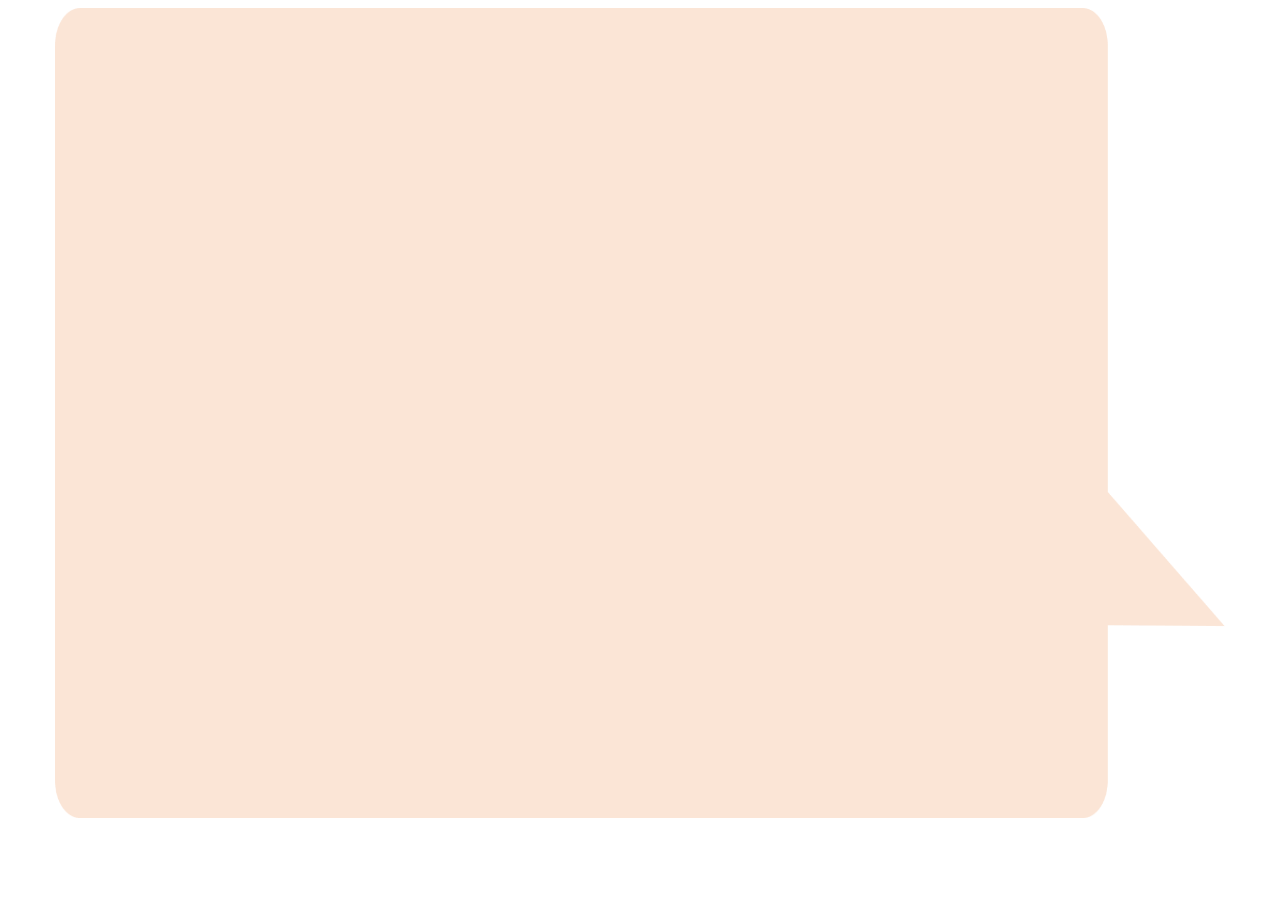
<file: index.html>
<!DOCTYPE html>
  <head>
    <meta charset="UTF-8">
    <title>QiMessaging (メモリを監視)</title>
    <script src="libs/qimessaging/1.0/qimessaging.js"></script>
    <script>
      const unaduki = ["っんんっっんん","っっんん","っっんんっんん","へーーーー！！","ほーーーー！！","なるほどー","そうなんですね！！","なるほどーーそうなんですねぇ","っぁーーー","はいー","知らなかったです！！","じゃあ","っぁーーーーッ","あのぉー","っはぁーーーー","なるほどーー","もう少し質問しても良いですかー？","そーだったんーですねぇ---","っんー","ありがとうございます！！","ありがとうございます！","なるほどーーそうなんですね","酢ごくいいですねッ！！","んーーんーーーー","素敵ですねッ！!","そーだったんですね","なるほどーそうなんですねぇ","そうなんですね","そうですねぇぇ","知らなかったですーッ！！"]
      function toTabletHandler(value) {
        var value = value.replace(/どういうふー/g,'どういうふう');
        var value = value.replace(/やろーと/g,'やろうと');
        var value = value.replace(/っ？/g,'');
        var value = value.replace(/ろっで/g,'ろで');
        var value = value.replace(/、/g,'');
        var value = value.replace(/　/g,'');
        var value = value.replace(/ッ！/g,'！');
        var value = value.replace(/ッ？/g,'');
        var value = value.replace(/田紅/g,'食べに');
        var value = value.replace(/ーっ！！/g,'');
        var value = value.replace(/っー！！/g,'');
        var value = value.replace(/ーっ！/g,'');
        var value = value.replace(/っ！/g,'');
        var value = value.replace(/ぁ！！/g,'');
        var value = value.replace(/お話ですね/g,'お話しですね');
        var value = value.replace(/貴重なお話/g,'貴重なお話し');
        var value = value.replace(/\\pau=400\\/g,'');
        var value = value.replace(/ー！！/g,'');
        var value = value.replace(/そーだったんですね/g,'');
        var value = value.replace(/ナオ/g,'Nao');
        var value = value.replace(/胃ってみたいなーッ/g,'行ってみたいな！');
        var value = value.replace(/とこ炉が/g,'ところが');
        var value = value.replace(/とこ炉/g,'ところ');
        var value = value.replace(/信久/g,'暢久');
        var value = value.replace(/臨む/g,'望');
        var value = value.replace(/フジ海苔/g,'藤典');
        var value = value.replace(/浩子/g,'裕子');
        var value = value.replace(/守弘/g,'守裕');
        var value = value.replace(/芙美子/g,'富美子');
        var value = value.replace(/リラ/g,'りら');
        var value = value.replace(/健志/g,'毅');
        var value = value.replace(/三/g,'さん');
        var value = value.replace(/六平/g,'緑平');
        var value = value.replace(/酢ごく/g,'すごく');
        if (unaduki.indexOf(value) !==-1){
          document.getElementById("memory").innerHTML = "";
        }else{
          document.getElementById("memory").innerHTML = value;
          console.log(value)
        }
        
      }

      function startSubscribe() {
        var session = new QiSession("192.168.100.25");
        console.log(session)
        session.service("ALMemory").done(function (ALMemory) {
          ALMemory.subscriber("ALTextToSpeech/CurrentSentence").done(function(subscriber) {
            subscriber.signal.connect(toTabletHandler);
          });
        });
      }
    </script>
    <link href="html/main.css" rel="stylesheet">
  </head>
  <body onLoad="startSubscribe();">
    <div style="font-size: 7em;text-align: left;">
      <!-- <div style="margin:75px;"> -->
      <div class="wrapper">
        <img src="./images/fukidashi_orange.png" alt=""  width="110%" height="100%">
        <div class ="space">
          <p id="memory"></p>
        </div>
      </div>
    </div>
  </body>
</html>
</file>
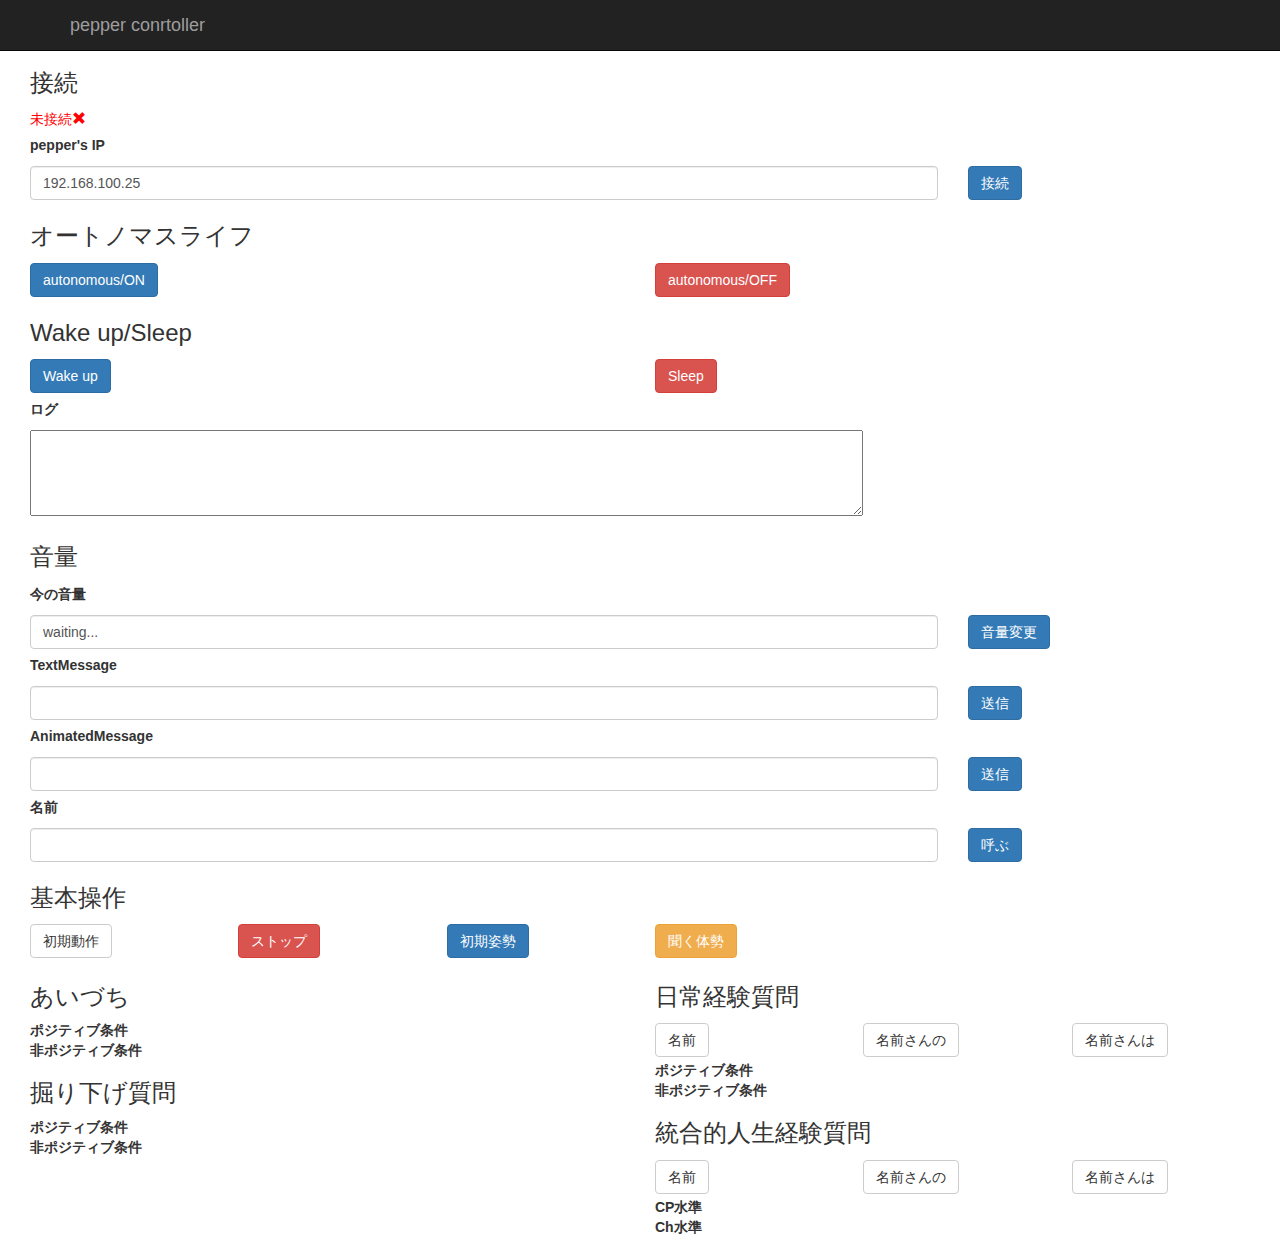
<file: pepper_master_diagonal.html>
<!DOCTYPE html>
<html lang="ja">

<head>
<title>pepper controller</title>
<meta charset="utf-8">
<meta http-equiv="X-UA-Compatible" content="IE=edge">
<meta name="viewport" content="width=device-width, initial-scale=1">

<!-- jQuery (necessary for Bootstrap's JavaScript plugins) -->
<!-- jQuery (necessary for Bootstrap's JavaScript plugins) -->
<script src="https://ajax.googleapis.com/ajax/libs/jquery/1.11.2/jquery.min.js"></script>

<script type="text/javascript" src="libs/qimessaging/1.0/qimessaging.js"></script>
<script type="text/javascript" src="libs/qimessaging/1.0/jquery.min.js"></script>

<script type="text/javascript" src="js/qrcode/jquery.qrcode.js"></script>
<script type="text/javascript" src="js/qrcode/qrcode.js"></script>

<script type="text/javascript" src="js/control_diagonal.js"></script>

<link href="css/bootstrap.min.css" rel="stylesheet">
<link href="css/starter-template.css" rel="stylesheet">
<link href="css/main.css" rel="stylesheet">

</head>

<body onload="connect();">



<nav class="navbar navbar-inverse navbar-fixed-top">
  <div class="container">
    <div class="navbar-header">
    <!--
      <button type="button" class="navbar-toggle collapsed" data-toggle="collapse" data-target="#navbar" aria-expanded="false" aria-controls="navbar">
        <span class="sr-only">Toggle navigation</span>
        <span class="icon-bar"></span>
        <span class="icon-bar"></span>
        <span class="icon-bar"></span>
      </button>
 	 -->
      <a class="navbar-brand" href="#">pepper conrtoller</a>
    </div>
    <div id="navbar" class="collapse navbar-collapse">
    	<!--
      <ul class="nav navbar-nav">
        <li class="active"><a href="#">Home</a></li>
        <li><a href="#about">About</a></li>
        <li><a href="#contact">Contact</a></li>
      </ul>
  -->
    </div><!--/.nav-collapse -->
  </div>
</nav>


<!--
<div class="container">
  <div class="starter-template">
    <h1>pepperをブラウザから動かせます</h1>
    <p class="lead">pepperと同じLANにいるときのみ動きます</p>
  </div>
</div>
-->


<div class="container-fluid">
<section class = "container-fluid">
	<h3>接続</h3>
	<div class = "row connectedState">
		<div class="connected col-xs-9" style="color:red"><span class="connectedText">未接続</span><span class="glyphicon glyphicon-remove" aria-hidden="true"></span></div>
	</div>
	<div class = "row">
		<div class="col-xs-12"><label>pepper's IP</label></div>
		<div class="col-xs-9"><input type="text" class="form-control" id="pepperIP" value="192.168.100.25" /></div>
		<div class="col-xs-2"><button onclick="connect()" class="btn btn-primary">接続</button></div>
	</div>
	<h3>オートノマスライフ</h3>
	<div class = "row">
		<div class="col-xs-6" ><button onclick="autonomousSwitch(true)" class="btn btn-primary">autonomous/ON</button></div>
		<div class="col-xs-6" ><button onclick="autonomousSwitch(false)" class="btn btn-danger">autonomous/OFF</button></div>
	</div>
	<h3>Wake up/Sleep</h3>
	<div class = "row">
		<div class="col-xs-6" ><button onclick="sleepSwitch(true)" class="btn btn-primary">Wake up</button></div>
		<div class="col-xs-6" ><button onclick="sleepSwitch(false)" class="btn btn-danger">Sleep</button></div>
	</div>
	<div class = "row">
		<div class="col-xs-12"><label>ログ</label></div>
		<div class="col-xs-9"><textarea id="dialog" rows="4" cols="100"></textarea></div>
	</div>
	<h3>音量</h3>
	<div class = "row">
		<div class="col-xs-12"><label>今の音量</label></div>
		<div class="col-xs-9"><input type="text" class="form-control" id="pepperVolume" value="waiting..." /></div>
		<div class="col-xs-2"><button onclick="changeAudioVolume()" class="btn btn-primary">音量変更</button></div>
	</div>		
	<div class = "row">
		<div class="col-xs-12"><label>TextMessage</label></div>
		<div class="col-xs-9" ><input type="text" class="form-control" id="sayText" /></div>
		<div class="col-xs-2" ><button onclick="say()" class="btn btn-primary">送信</button></div>
	</div>

	<div class = "row">
		<div class="col-xs-12"><label>AnimatedMessage</label></div>
		<div class="col-xs-9" ><input type="text" class="form-control" id="animatedSayText" /></div>
		<div class="col-xs-2" ><button onclick="animatedSay()" class="btn btn-primary">送信</button></div>

	</div>
	<div class = "row">
		<div class="col-xs-12"><label>名前</label></div>
		<div class="col-xs-9" ><input type="text" class="form-control" id = "name_input"/></div>
		<div class="col-xs-2" ><button onclick="say_name(0)" class="btn btn-primary">呼ぶ
		</button></div>
	</div>
	<h3>基本操作</h3>
	<div class = "row">
		<div class="col-xs-2"><button onclick="start_set()" class="btn btn-default">初期動作</button></div>
		<div class="col-xs-2"><button onclick="eye_track(0)" class="btn btn-danger">ストップ</button></div>
		<div class="col-xs-2"><button onclick="posture(0)" class="btn btn-primary">初期姿勢</button></div>
		<div class="col-xs-2"><button onclick="posture(1)" class="btn btn-warning">聞く体勢</button></div>
	</div>
	<div class = "row">
		<div class = "col-xs-6">
				<h3>あいづち</h3>
				<details>
					<summary><b>ポジティブ条件</b></summary>
					<div class = "row">
						<div class="col-xs-12"><button onclick="aiduchi(0)" class="btn btn-warning">うん</button></div>
						<div class="col-xs-12"><p>返答リスト</p></div>
						<div class="col-xs-3"><button onclick="aiduchi(1)" class="btn btn-warning">なるほど</button></div>
						<div class="col-xs-3"><button onclick="aiduchi(2)" class="btn btn-warning">そうなんですね</button></div>
						<div class="col-xs-3"><button onclick="aiduchi(3)" class="btn btn-warning">なるほど、そうなんですね</button></div>
						<div class="col-xs-3"><button onclick="aiduchi(5)" class="btn btn-warning">ありがとうございます</button></div>
						<div class="col-xs-3"><button onclick="aiduchi(7)" class="btn btn-warning">知らなかったです</button></div>
						<div class="col-xs-3"><button onclick="aiduchi(8)" class="btn btn-warning">素敵ですね</button></div>
						<div class="col-xs-3"><button onclick="aiduchi(9)" class="btn btn-warning">すごくいいですね</button></div>
						<div class="col-xs-3"><button onclick="aiduchi(10)" class="btn btn-warning">なるほど②</button></div>
						<div class="col-xs-3"><button onclick="aiduchi(11)" class="btn btn-warning">なるほどー、もう少し質問しても</button></div>
						<div class="col-xs-3"><button onclick="aiduchi(12)" class="btn btn-warning">そうだったんですね</button></div>
						<div class="col-xs-3"><button onclick="aiduchi(13)" class="btn btn-warning">もう少し質問しても</button></div>
						<div class="col-xs-3"><input type="button" onclick="question(this.value)" class="btn btn-warning" value="とても素敵なお話ですね！！！"></div>
						<div class="col-xs-3"><input type="button" onclick="question(this.value)" class="btn btn-warning" value="貴重なお話、ありがとうございます！"></div>
						<div class="col-xs-3"><input type="button" onclick="question(this.value)" class="btn btn-warning" value="とても、勉強になります！"></div>
						<div class="col-xs-3"><input type="button" onclick="question(this.value)" class="btn btn-warning" value="もう少し、詳しく聞きたいです！"></div>
						<div class="col-xs-12"><p>感情的な返答</p></div>
						<div class="col-xs-4"><input type="button" onclick="question(this.value)" class="btn btn-warning" value="それは腹が立ちましたね"></div>
						<div class="col-xs-4"><input type="button" onclick="question(this.value)" class="btn btn-warning" value="それは嫌な気分になりましたね"></div>
						<div class="col-xs-4"><input type="button" onclick="question(this.value)" class="btn btn-warning" value="それは怖かったですね"></div>
						<div class="col-xs-4"><input type="button" onclick="question(this.value)" class="btn btn-warning" value="それは、嬉しかったですね！！"></div>
						<div class="col-xs-4"><input type="button" onclick="question(this.value)" class="btn btn-warning" value="それは、悲しかったですね"></div>
						<div class="col-xs-4"><input type="button" onclick="question(this.value)" class="btn btn-warning" value="それは、驚きましたね"></div>
						<div class="col-xs-12"><p>困った時の返答</p></div>
						<div class="col-xs-4"><input type="button" onclick="question(this.value)" class="btn btn-warning" value="すみません、ぼくにとってはかなり難しい質問です"></div>
						<div class="col-xs-6"><input type="button" onclick="question(this.value)" class="btn btn-warning" value="ぼくは、あなたのことをもっと、知りたいと思っています！"></div>
						<div class="col-xs-12"><p>賛辞の言葉</p></div>
						<div class="col-xs-6"><input type="button" onclick="question(this.value)" class="btn btn-warning" value="この経験で発揮された個性や強み、もしくは独自のこだわりはありましたか？"></div>
						<div class="col-xs-6"><input type="button" onclick="name_saying(1)" class="btn btn-warning" value="そんな素敵な〇〇さんだからこそ、そんな体験ができたんですね！"></div>
						<div class="col-xs-6"><input type="button" onclick="name_saying(2)" class="btn btn-warning" value="謙虚なところが、〇〇の良いところですね！"></div>
						<div class="col-xs-6"><input type="button" onclick="name_saying(3)" class="btn btn-warning" value="人に感謝を忘れないところが、〇〇の良いところですね！"></div>
						<div class="col-xs-6"><input type="button" onclick="question(this.value)" class="btn btn-warning" value="その経験は、とても難しいものでしたね"></div>
						<div class="col-xs-6"><input type="button" onclick="name_saying(4)" class="btn btn-warning" value="それでも頑張った〇〇さんは素晴らしいと思います"></div>
					</div>
				</details>
				<details>
					<summary><b>非ポジティブ条件</b></summary>
					<div class = "row">
						<div class="col-xs-12"><button onclick="aiduchi_np(0)" class="btn btn-primary">うん</button></div>
						<div class="col-xs-12"><p>返答リスト</p></div>
						<div class="col-xs-3"><button onclick="aiduchi_np(1)" class="btn btn-primary">なるほど</button></div>
						<div class="col-xs-3"><button onclick="aiduchi_np(2)" class="btn btn-primary">そうなんですね</button></div>
						<div class="col-xs-3"><button onclick="aiduchi_np(3)" class="btn btn-primary">なるほど、そうなんですね</button></div>
						<div class="col-xs-3"><button onclick="aiduchi_np(4)" class="btn btn-primary">あー、なるほど</button></div>
						<div class="col-xs-3"><button onclick="aiduchi_np(5)" class="btn btn-primary">ありがとうございます</button></div>
						<div class="col-xs-3"><button onclick="aiduchi_np(6)" class="btn btn-primary">あー、はい</button></div>
						<div class="col-xs-3"><button onclick="aiduchi_np(7)" class="btn btn-primary">そうですね</button></div>
						<div class="col-xs-3"><button onclick="aiduchi_np(8)" class="btn btn-primary">じゃあ、</button></div>
						<div class="col-xs-12"><p>困った時の返答</p></div>
						<div class="col-xs-6"><input type="button" onclick="question_np(this.value)" class="btn btn-primary" value="すみません、ぼくにとってはかなり難しい質問です"></div>
						<div class="col-xs-6"><input type="button" onclick="question_np(this.value)" class="btn btn-primary" value="ぼくは、あなたのことをもっと、知りたいと思っています！"></div>
					</div>
				</details>
				<h3>掘り下げ質問</h3>
				<details >
					<summary><b>ポジティブ条件</b></summary>
					<div class = "row">
						<div class="col-xs-12"><p>その他質問</p></div>
						<div class="col-xs-6"><input type="button" onclick="question(this.value)" class="btn btn-warning" value="その話っ！もっと詳しく聞かせてください"></div>
						<div class="col-xs-6"><input type="button" onclick="question(this.value)" class="btn btn-warning" value="それって、どんなものですか？"></div>
						<div class="col-xs-6"><input type="button" onclick="question(this.value)" class="btn btn-warning" value="それは、どこですか？"></div>
						<div class="col-xs-6"><input type="button" onclick="question(this.value)" class="btn btn-warning" value="そう思われた理由を、もう少し、教えていただけますか？"></div>
					</div>
					<div class = "row">
						<div class="col-xs-12"><p>過去の経験についての質問</p></div>
						<div class="col-xs-12"><input type="button" onclick="question(this.value)" class="btn btn-warning" value="どういうふーに、それを頑張ったんですか？"></div>
						<div class="col-xs-12"><input type="button" onclick="question(this.value)" class="btn btn-warning" value="それをやろーとした、きっかけはあったんですか？"></div>
						<div class="col-xs-6"><input type="button" onclick="question(this.value)" class="btn btn-warning" value="それを通して、何か問題や、トラブルは起こりませんでしたか？"></div>
						<div class="col-xs-6"><input type="button" onclick="question(this.value)" class="btn btn-warning" value="それをどう解決していったのですか？"></div>
						<div class="col-xs-6"><input type="button" onclick="question(this.value)" class="btn btn-warning" value="今回、その経験を思い出してみて、何か新たに、気づいたことはありましたか？"></div>
					</div>
					<div class = "row">
						<div class="col-xs-12"><p>過去の気持ちについての質問</p></div>
						<div class="col-xs-6"><input type="button" onclick="question(this.value)" class="btn btn-warning" value="そのとき、どう思いましたか？"></div>
					</div>
					<div class = "row">
						<div class="col-xs-12"><p>現在の高齢者ご自身についての質問</p></div>
						<div class="col-xs-12"><input type="button" onclick="question(this.value)" class="btn btn-warning" value="それを始める、まえとあとで、ご自身の中で、何か変わったことはありましたか？"></div>
						<div class="col-xs-6"><input type="button" onclick="question(this.value)" class="btn btn-warning" value="その経験が今も活きていると思いますか？"></div>
						<div class="col-xs-6"><input type="button" onclick="question(this.value)" class="btn btn-warning" value="どう、活きていると思いますか？"></div>
						<div class="col-xs-6"><input type="button" onclick="question(this.value)" class="btn btn-warning" value="今回、その経験を思い出してみて、どんな風に感じましたか？"></div>
					</div>
				</details>
				<details >
					<summary><b>非ポジティブ条件</b></summary>
					<div class = "row">
						<div class="col-xs-12"><p>その他質問</p></div>
						<div class="col-xs-6"><input type="button" onclick="question_np_move(this.value)" class="btn btn-primary" value="その話っ！もっと詳しく聞かせてください"></div>
						<div class="col-xs-6"><input type="button" onclick="question_np_move(this.value)" class="btn btn-primary" value="それって、どんなものですか？"></div>
						<div class="col-xs-6"><input type="button" onclick="question_np_move(this.value)" class="btn btn-primary" value="それは、どこですか？"></div>
						<div class="col-xs-6"><input type="button" onclick="question_np_move(this.value)" class="btn btn-primary" value="そう思われた理由を、もう少し、教えていただけますか？"></div>
					</div>
					<div class = "row">
						<div class="col-xs-12"><p>過去の経験についての質問</p></div>
						<div class="col-xs-12"><input type="button" onclick="question_np_move(this.value)" class="btn btn-primary" value="どういうふーに、それを頑張ったんですか？"></div>
						<div class="col-xs-12"><input type="button" onclick="question_np_move(this.value)" class="btn btn-primary" value="それをやろーとした、きっかけはあったんですか？"></div>
						<div class="col-xs-6"><input type="button" onclick="question_np_move(this.value)" class="btn btn-primary" value="それを通して、何か問題や、トラブルは起こりませんでしたか？"></div>
						<div class="col-xs-6"><input type="button" onclick="question_np_move(this.value)" class="btn btn-primary" value="それをどう解決していったのですか？"></div>
						<div class="col-xs-12"><input type="button" onclick="question_np_move(this.value)" class="btn btn-primary" value="今回、その経験を思い出してみて、何か新たに、気づいたことはありましたか？"></div>
					</div>
					<div class = "row">
						<div class="col-xs-12"><p>過去の気持ちについての質問</p></div>
						<div class="col-xs-6"><input type="button" onclick="question_np_move(this.value)" class="btn btn-primary" value="そのとき、どう思いましたか？"></div>
					</div>
					<div class = "row">
						<div class="col-xs-12"><p>現在の高齢者ご自身についての質問</p></div>
						<div class="col-xs-12"><input type="button" onclick="question_np_move(this.value)" class="btn btn-primary" value="それを始める、まえとあとで、ご自身の中で、何か変わったことはありましたか？"></div>
						<div class="col-xs-6"><input type="button" onclick="question_np_move(this.value)" class="btn btn-primary" value="その経験が今も活きていると思いますか？"></div>
						<div class="col-xs-6"><input type="button" onclick="question_np_move(this.value)" class="btn btn-primary" value="どう、活きていると思いますか？"></div>
						<div class="col-xs-6"><input type="button" onclick="question_np_move(this.value)" class="btn btn-primary" value="今回、その経験を思い出してみて、どんな風に感じましたか？"></div>
					</div>
				</details>
		</div>
		<div class = "col-xs-6">
			<h3>日常経験質問</h3>
			<div class = "row">
				<div class="col-xs-4"><button onclick="say_name(0)" class="btn btn-default">名前</button></div>
				<div class="col-xs-4"><button onclick="say_name(1)" class="btn btn-default">名前さんの</button></div>
				<div class="col-xs-4"><button onclick="say_name(2)" class="btn btn-default">名前さんは</button></div>
			</div>
			<details >
				<summary><b>ポジティブ条件</b></summary>
				<div class = "row">
					<div class="col-xs-6"><input type="button" onclick="question(this.value)" class="btn btn-warning" value="こんにちは！ぼくの名前はナオです"></div>
					<div class="col-xs-6"><input type="button" onclick="question_np(this.value)" class="btn btn-warning" value="今日はいろいろ、お話しを伺いたいと思います。よろしくお願いします"></div>
					<div class="col-xs-6"><input type="button" onclick="question(this.value)" class="btn btn-warning" value="まずお名前を、教えていただけますか？"></div>
					<div class="col-xs-6"><input type="button" onclick="question(this.value)" class="btn btn-warning" value="下のお名前も、教えていただけますか？"></div>
					<div class="col-xs-6"><input type="button" onclick="question(this.value)" class="btn btn-warning" value="ぼくは、世界中の人が、覚えやすくて、発音しやすいように"></div>
					<div class="col-xs-6"><input type="button" onclick="question(this.value)" class="btn btn-warning" value="ナオと名づけられたんだっ！"></div>
					<div class="col-xs-12"><input type="button" onclick="question_np(this.value)" class="btn btn-warning" value="お名前の由来は、何かありますか？"></div>
					<div class="col-xs-6"><input type="button" onclick="name_saying(6)" class="btn btn-warning" value="改めまして〇〇さん、ぼくの住む、大岡山へようこそ！"></div>
					<div class="col-xs-6"><input type="button" onclick="question(this.value)" class="btn btn-warning" value="今日はどこから、いらっしゃったんですか？"></div>
					<div class="col-xs-6"><input type="button" onclick="question(this.value)" class="btn btn-warning" value="お越しいただき、ありがとうございます！"></div>
					<div class="col-xs-6"><input type="button" onclick="question(this.value)" class="btn btn-warning" value="ちなみに、ぼくは、今は、大岡山にいるけど"></div>
					<div class="col-xs-6"><input type="button" onclick="question(this.value)" class="btn btn-warning" value="フランスの、パリの研究者によって、設計されたんだぁ！！"></div>
					<div class="col-xs-6"><input type="button" onclick="question_np(this.value)" class="btn btn-warning" value="生まれ育った場所は、どちらなんですか？"></div>
					<div class="col-xs-6"><input type="button" onclick="name_saying(8)" class="btn btn-warning" value="僕は寒さが苦手だから、春になったら〇〇さんの故郷に胃ってみたいなーッっ！"></div>
					<div class="col-xs-6"><input type="button" onclick="question(this.value)" class="btn btn-warning" value="そういえばぼくの誕生日は、4月3日なんだけど"></div>
					<div class="col-xs-12"><input type="button" onclick="question_np(this.value)" class="btn btn-warning" value="お誕生日は、いつなんですか？"></div>
					<div class="col-xs-6"><input type="button" onclick="question(this.value)" class="btn btn-warning" value="じゃあその日には、プレゼントを、あげないとねーっ！"></div>
					<div class="col-xs-6"><input type="button" onclick="question(this.value)" class="btn btn-warning" value="ぼくが、もらって嬉しい、好きな食べ物は、電気なんだけど"></div>
					<div class="col-xs-12"><input type="button" onclick="question_np(this.value)" class="btn btn-warning" value="お好きな食べ物は、何かありますか？"></div>
					<div class="col-xs-6"><input type="button" onclick="question(this.value)" class="btn btn-warning" value="今度、ぼくの兄弟、ペッパーと、一緒に田紅いこうよッ？"></div>
					<div class="col-xs-6"><input type="button" onclick="name_saying(5)(this.value)" class="btn btn-warning" value="〇〇さんの、ご兄弟や、ご家族についても、教えてください！"></div>
					<div class="col-xs-6"><input type="button" onclick="question(this.value)" class="btn btn-warning" value="ぼくの兄弟のペッパーは、昔、ベイマックスというロボットの映画に出たんだ！"></div>
					<div class="col-xs-6"><input type="button" onclick="question(this.value)" class="btn btn-warning" value="ぼくは、その映画が大好きなんだけど、"></div>
					<div class="col-xs-12"><input type="button" onclick="question_np(this.value)" class="btn btn-warning" value="好きな映画は、ありますか？"></div>
					<div class="col-xs-6"><input type="button" onclick="question(this.value)" class="btn btn-warning" value="ぼくは、映画を見る、以外の時間は、"></div>
					<div class="col-xs-6"><input type="button" onclick="question(this.value)" class="btn btn-warning" value="皆さんともっと良くお話しするために、人間について、勉強しているんだけど"></div>
					<div class="col-xs-12"><input type="button" onclick="question(this.value)" class="btn btn-warning" value="自由な時間は、何をして、過ごすことが多いですか？"></div>
					<div class="col-xs-6"><input type="button" onclick="question(this.value)" class="btn btn-warning" value="ぼくは、最近、こうやって皆さんの、お話しを聞くことが、すごく楽しいんだっー！！"></div>
					<div class="col-xs-6"><input type="button" onclick="name_saying(7)" class="btn btn-warning" value="〇〇さんの、最近あった、楽しかったことも、知りたいです！"></div>
					<div class="col-xs-6"><input type="button" onclick="question(this.value)" class="btn btn-warning" value="10分経ったので一度、休憩しませんか？"></div>
					<div class="col-xs-6"><input type="button" onclick="question(this.value)" class="btn btn-warning" value="いろいろ、おきかせいただき、ありがとうございました"></div>
				</div>
			</details>
			<details >
				<summary><b>非ポジティブ条件</b></summary>
				<div class = "row">
					<div class="col-xs-6"><input type="button" onclick="question_np_move(this.value)" class="btn btn-primary" value="こんにちは！僕の名前はナオです"></div>
					<div class="col-xs-6"><input type="button" onclick="question_np(this.value)" class="btn btn-primary" value="今日はいろいろ、お話しを伺いたいと思います。よろしくお願いします"></div>
					<div class="col-xs-6"><input type="button" onclick="question_np_move(this.value)" class="btn btn-primary" value="まずお名前を、教えていただけますか？"></div>
					<div class="col-xs-6"><input type="button" onclick="question_np_move(this.value)" class="btn btn-primary" value="下のお名前も、教えていただけますか？"></div>
					<div class="col-xs-6"><input type="button" onclick="question_np_move(this.value)" class="btn btn-primary" value="ぼくは、世界中の人が、覚えやすくて、発音しやすいように"></div>
					<div class="col-xs-6"><input type="button" onclick="question_np_move(this.value)" class="btn btn-primary" value="ナオと名づけられたんだっ！"></div>
					<div class="col-xs-12"><input type="button" onclick="question_np(this.value)" class="btn btn-primary" value="お名前の由来は、何かありますか？"></div>
					<div class="col-xs-6"><input type="button" onclick="name_saying(6)" class="btn btn-primary" value="改めまして、〇〇さん、ぼくの住む、大岡山へようこそ！"></div>
					<div class="col-xs-6"><input type="button" onclick="question_np_move(this.value)" class="btn btn-primary" value="今日はどこから、いらっしゃったんですか？"></div>
					<div class="col-xs-6"><input type="button" onclick="question_np_move(this.value)" class="btn btn-primary" value="お越しいただき、ありがとうございます！"></div>
					<div class="col-xs-6"><input type="button" onclick="question_np_move(this.value)" class="btn btn-primary" value="ちなみに、ぼくは、今は、大岡山にいるけど"></div>
					<div class="col-xs-6"><input type="button" onclick="question_np_move(this.value)" class="btn btn-primary" value="フランスの、パリの研究者によって、設計されたんだぁ！！"></div>
					<div class="col-xs-6"><input type="button" onclick="question_np(this.value)" class="btn btn-primary" value="生まれ育った場所は、どちらなんですか？"></div>
					<div class="col-xs-6"><input type="button" onclick="name_saying(8)" class="btn btn-primary" value="僕は寒さが苦手だから、春になったら〇〇さんの故郷に胃ってみたいなーッっ！"></div>
					<div class="col-xs-6"><input type="button" onclick="question_np_move(this.value)" class="btn btn-primary" value="そういえばぼくの誕生日は、4月3日なんだけど"></div>
					<div class="col-xs-12"><input type="button" onclick="question_np(this.value)" class="btn btn-primary" value="お誕生日は、いつなんですか？"></div>
					<div class="col-xs-6"><input type="button" onclick="question_np_move(this.value)" class="btn btn-primary" value="じゃあその日には、プレゼントを、あげないとねーっ！"></div>
					<div class="col-xs-6"><input type="button" onclick="question_np_move(this.value)" class="btn btn-primary" value="ぼくが、もらって嬉しい、好きな食べ物は、電気なんだけど"></div>
					<div class="col-xs-12"><input type="button" onclick="question_np(this.value)" class="btn btn-primary" value="お好きな食べ物は、何かありますか？"></div>
					<div class="col-xs-6"><input type="button" onclick="question_np_move(this.value)" class="btn btn-primary" value="今度、ぼくの兄弟、ペッパーと、一緒に田紅いこうよッ？"></div>
					<div class="col-xs-6"><input type="button" onclick="name_saying(5)" class="btn btn-primary" value="〇〇さんの、ご兄弟や、ご家族についても、教えてください！"></div>
					<div class="col-xs-6"><input type="button" onclick="question_np_move(this.value)" class="btn btn-primary" value="ぼくの兄弟のペッパーは、昔、ベイマックスというロボットの映画に出たんだ！"></div>
					<div class="col-xs-6"><input type="button" onclick="question_np_move(this.value)" class="btn btn-primary" value="ぼくは、その映画が大好きなんだけど、"></div>
					<div class="col-xs-12"><input type="button" onclick="question_np(this.value)" class="btn btn-primary" value="好きな映画は、ありますか？"></div>
					<div class="col-xs-6"><input type="button" onclick="question_np_move(this.value)" class="btn btn-primary" value="ぼくは、映画を見る、以外の時間は、"></div>
					<div class="col-xs-6"><input type="button" onclick="question_np_move(this.value)" class="btn btn-primary" value="皆さんともっと良くお話しするために、人間について、勉強しているんだけど"></div>
					<div class="col-xs-12"><input type="button" onclick="question_np_move(this.value)" class="btn btn-primary" value="自由な時間は、何をして、過ごすことが多いですか？"></div>
					<div class="col-xs-6"><input type="button" onclick="question_np_move(this.value)" class="btn btn-primary" value="ぼくは、最近、こうやって皆さんの、お話しを聞くことが、すごく楽しいんだっー！！"></div>
					<div class="col-xs-6"><input type="button" onclick="name_saying(7)" class="btn btn-primary" value="〇〇さんの、最近あった、楽しかったことも、知りたいです！"></div>
					<div class="col-xs-6"><input type="button" onclick="question_np_move(this.value)" class="btn btn-primary" value="10分経ったので一度、休憩しませんか？"></div>
					<div class="col-xs-6"><input type="button" onclick="question_np_move(this.value)" class="btn btn-primary" value="いろいろ、おきかせいただき、ありがとうございました"></div>
				</div>
			</details>
			<h3>統合的人生経験質問</h3>
			<div class = "row">		
				<div class="col-xs-4"><button onclick="say_name(0)" class="btn btn-default">名前</button></div>
				<div class="col-xs-4"><button onclick="say_name(1)" class="btn btn-default">名前さんの</button></div>
				<div class="col-xs-4"><button onclick="say_name(2)" class="btn btn-default">名前さんは</button></div>
			</div>
			<details>
				<summary><b>CP水準</b></summary>
				<div class = "row">
					<div class="col-xs-6"><input type="button" onclick="question(this.value)" class="btn btn-warning" value="改めまして、よろしくお願いします"></div>
					<div class="col-xs-6"><input type="button" onclick="question_np(this.value)" class="btn btn-warning" value="これまでの人生で、忘れられない経験について、お話しいただけますか？"></div>
					<div class="col-xs-12"><input type="button" onclick="question(this.value)" class="btn btn-warning" value="その経験から、\pau=400\人生で大切だと思ったことはありますか？"></div>
					<div class="col-xs-6"><input type="button" onclick="question(this.value)" class="btn btn-warning" value="10分経ったので、終わりにしましょう"></div>
					<div class="col-xs-6"><input type="button" onclick="question(this.value)" class="btn btn-warning" value="いろいろ、おきかせいただき、ありがとうございました"></div>
				</div>
			</details>
			<details>
				<summary><b>Ch水準</b></summary>
				<div class = "row">
					<div class="col-xs-6"><input type="button" onclick="utterance_spe(this.value)" class="btn btn-success" value="改めまして、よろしくお願いします"></div>
					<div class="col-xs-6"><input type="button" onclick="utterance_spe2(this.value)" class="btn btn-success" value="これまでの人生で、忘れられない経験について、お話しいただけますか？"></div>
					<div class="col-xs-12"><input type="button" onclick="question(this.value)" class="btn btn-warning" value="その経験から、\pau=400\人生で大切だと思ったことはありますか？"></div>
					<div class="col-xs-6"><input type="button" onclick="question(this.value)" class="btn btn-warning" value="10分経ったので、終わりにしましょう"></div>
					<div class="col-xs-6"><input type="button" onclick="question(this.value)" class="btn btn-warning" value="いろいろ、おきかせいただき、ありがとうございました"></div>
				</div>
			</details>
		</div>
	</div>
</section>
</div>



<!-- Include all compiled plugins (below), or include individual files as needed -->
<script src="js/bootstrap.min.js"></script>



</body>

</html>
</file>
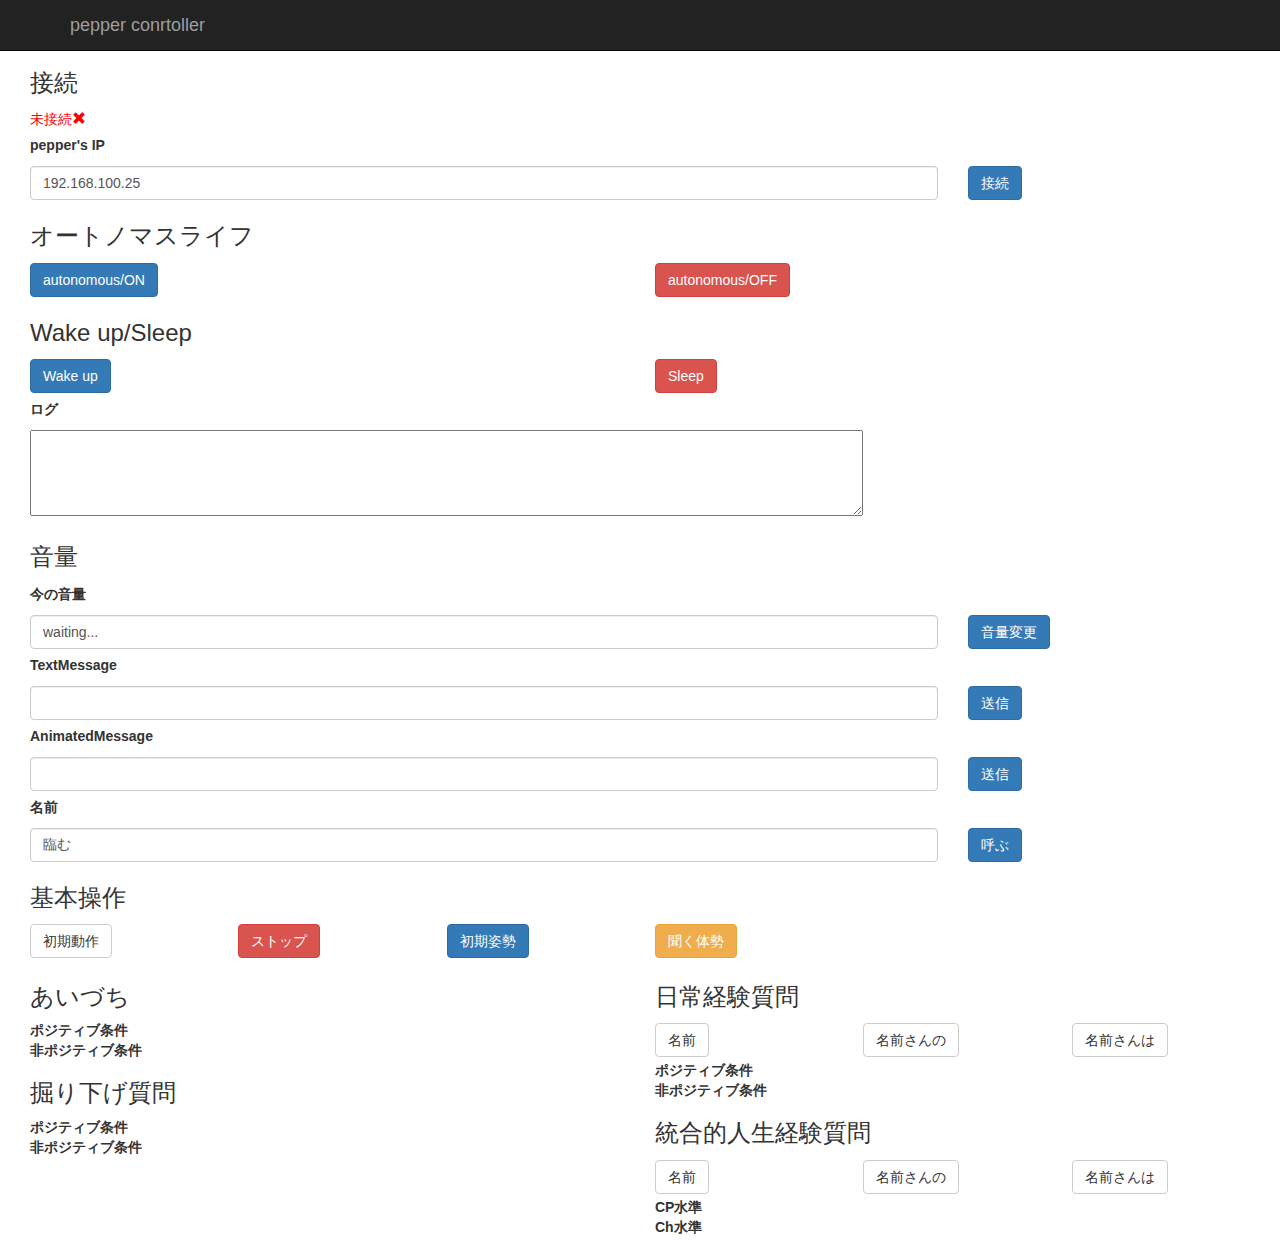
<file: pepper_master_diagonal_nozomu.html>
<!DOCTYPE html>
<html lang="ja">

<head>
<title>For nozomu pepper controller</title>
<meta charset="utf-8">
<meta http-equiv="X-UA-Compatible" content="IE=edge">
<meta name="viewport" content="width=device-width, initial-scale=1">

<!-- jQuery (necessary for Bootstrap's JavaScript plugins) -->
<!-- jQuery (necessary for Bootstrap's JavaScript plugins) -->
<script src="https://ajax.googleapis.com/ajax/libs/jquery/1.11.2/jquery.min.js"></script>

<script type="text/javascript" src="libs/qimessaging/1.0/qimessaging.js"></script>
<script type="text/javascript" src="libs/qimessaging/1.0/jquery.min.js"></script>

<script type="text/javascript" src="js/qrcode/jquery.qrcode.js"></script>
<script type="text/javascript" src="js/qrcode/qrcode.js"></script>

<script type="text/javascript" src="js/control_diagonal_nozomu.js"></script>

<link href="css/bootstrap.min.css" rel="stylesheet">
<link href="css/starter-template.css" rel="stylesheet">
<link href="css/main.css" rel="stylesheet">

</head>

<body onload="connect();">



<nav class="navbar navbar-inverse navbar-fixed-top">
  <div class="container">
    <div class="navbar-header">
    <!--
      <button type="button" class="navbar-toggle collapsed" data-toggle="collapse" data-target="#navbar" aria-expanded="false" aria-controls="navbar">
        <span class="sr-only">Toggle navigation</span>
        <span class="icon-bar"></span>
        <span class="icon-bar"></span>
        <span class="icon-bar"></span>
      </button>
 	 -->
      <a class="navbar-brand" href="#">pepper conrtoller</a>
    </div>
    <div id="navbar" class="collapse navbar-collapse">
    	<!--
      <ul class="nav navbar-nav">
        <li class="active"><a href="#">Home</a></li>
        <li><a href="#about">About</a></li>
        <li><a href="#contact">Contact</a></li>
      </ul>
  -->
    </div><!--/.nav-collapse -->
  </div>
</nav>


<!--
<div class="container">
  <div class="starter-template">
    <h1>pepperをブラウザから動かせます</h1>
    <p class="lead">pepperと同じLANにいるときのみ動きます</p>
  </div>
</div>
-->


<div class="container-fluid">
<section class = "container-fluid">
	<h3>接続</h3>
	<div class = "row connectedState">
		<div class="connected col-xs-9" style="color:red"><span class="connectedText">未接続</span><span class="glyphicon glyphicon-remove" aria-hidden="true"></span></div>
	</div>
	<div class = "row">
		<div class="col-xs-12"><label>pepper's IP</label></div>
		<div class="col-xs-9"><input type="text" class="form-control" id="pepperIP" value="192.168.100.25" /></div>
		<div class="col-xs-2"><button onclick="connect()" class="btn btn-primary">接続</button></div>
	</div>
	<h3>オートノマスライフ</h3>
	<div class = "row">
		<div class="col-xs-6" ><button onclick="autonomousSwitch(true)" class="btn btn-primary">autonomous/ON</button></div>
		<div class="col-xs-6" ><button onclick="autonomousSwitch(false)" class="btn btn-danger">autonomous/OFF</button></div>
	</div>
	<h3>Wake up/Sleep</h3>
	<div class = "row">
		<div class="col-xs-6" ><button onclick="sleepSwitch(true)" class="btn btn-primary">Wake up</button></div>
		<div class="col-xs-6" ><button onclick="sleepSwitch(false)" class="btn btn-danger">Sleep</button></div>
	</div>
	<div class = "row">
		<div class="col-xs-12"><label>ログ</label></div>
		<div class="col-xs-9"><textarea id="dialog" rows="4" cols="100"></textarea></div>
	</div>
	<h3>音量</h3>
	<div class = "row">
		<div class="col-xs-12"><label>今の音量</label></div>
		<div class="col-xs-9"><input type="text" class="form-control" id="pepperVolume" value="waiting..." /></div>
		<div class="col-xs-2"><button onclick="changeAudioVolume()" class="btn btn-primary">音量変更</button></div>
	</div>		
	<div class = "row">
		<div class="col-xs-12"><label>TextMessage</label></div>
		<div class="col-xs-9" ><input type="text" class="form-control" id="sayText" /></div>
		<div class="col-xs-2" ><button onclick="say()" class="btn btn-primary">送信</button></div>
	</div>

	<div class = "row">
		<div class="col-xs-12"><label>AnimatedMessage</label></div>
		<div class="col-xs-9" ><input type="text" class="form-control" id="animatedSayText" /></div>
		<div class="col-xs-2" ><button onclick="animatedSay()" class="btn btn-primary">送信</button></div>

	</div>
	<div class = "row">
		<div class="col-xs-12"><label>名前</label></div>
		<div class="col-xs-9" ><input type="text" class="form-control" id = "name_input" value="臨む"/></div>
		<div class="col-xs-2" ><button onclick="say_name(0)" class="btn btn-primary">呼ぶ
		</button></div>
	</div>
	<h3>基本操作</h3>
	<div class = "row">
		<div class="col-xs-2"><button onclick="start_set()" class="btn btn-default">初期動作</button></div>
		<div class="col-xs-2"><button onclick="eye_track(0)" class="btn btn-danger">ストップ</button></div>
		<div class="col-xs-2"><button onclick="posture(0)" class="btn btn-primary">初期姿勢</button></div>
		<div class="col-xs-2"><button onclick="posture(1)" class="btn btn-warning">聞く体勢</button></div>
	</div>
	<div class = "row">
		<div class = "col-xs-6">
				<h3>あいづち</h3>
				<details>
					<summary><b>ポジティブ条件</b></summary>
					<div class = "row">
						<div class="col-xs-12"><button onclick="aiduchi(0)" class="btn btn-warning">うん</button></div>
						<div class="col-xs-12"><p>返答リスト</p></div>
						<div class="col-xs-3"><button onclick="aiduchi(1)" class="btn btn-warning">なるほど</button></div>
						<div class="col-xs-3"><button onclick="aiduchi(2)" class="btn btn-warning">そうなんですね</button></div>
						<div class="col-xs-3"><button onclick="aiduchi(3)" class="btn btn-warning">なるほど、そうなんですね</button></div>
						<div class="col-xs-3"><button onclick="aiduchi(5)" class="btn btn-warning">ありがとうございます</button></div>
						<div class="col-xs-3"><button onclick="aiduchi(7)" class="btn btn-warning">知らなかったです</button></div>
						<div class="col-xs-3"><button onclick="aiduchi(8)" class="btn btn-warning">素敵ですね</button></div>
						<div class="col-xs-3"><button onclick="aiduchi(9)" class="btn btn-warning">すごくいいですね</button></div>
						<div class="col-xs-3"><button onclick="aiduchi(10)" class="btn btn-warning">なるほど②</button></div>
						<div class="col-xs-3"><button onclick="aiduchi(11)" class="btn btn-warning">なるほどー、もう少し質問しても</button></div>
						<div class="col-xs-3"><button onclick="aiduchi(12)" class="btn btn-warning">そうだったんですね</button></div>
						<div class="col-xs-3"><button onclick="aiduchi(13)" class="btn btn-warning">もう少し質問しても</button></div>
						<div class="col-xs-3"><input type="button" onclick="question(this.value)" class="btn btn-warning" value="とても素敵なお話ですね！！！"></div>
						<div class="col-xs-3"><input type="button" onclick="question(this.value)" class="btn btn-warning" value="貴重なお話、ありがとうございます！"></div>
						<div class="col-xs-3"><input type="button" onclick="question(this.value)" class="btn btn-warning" value="とても、勉強になります！"></div>
						<div class="col-xs-3"><input type="button" onclick="question(this.value)" class="btn btn-warning" value="もう少し、詳しく聞きたいです！"></div>
						<div class="col-xs-12"><p>感情的な返答</p></div>
						<div class="col-xs-4"><input type="button" onclick="question(this.value)" class="btn btn-warning" value="それは腹が立ちましたね"></div>
						<div class="col-xs-4"><input type="button" onclick="question(this.value)" class="btn btn-warning" value="それは嫌な気分になりましたね"></div>
						<div class="col-xs-4"><input type="button" onclick="question(this.value)" class="btn btn-warning" value="それは怖かったですね"></div>
						<div class="col-xs-4"><input type="button" onclick="question(this.value)" class="btn btn-warning" value="それは、嬉しかったですね！！"></div>
						<div class="col-xs-4"><input type="button" onclick="question(this.value)" class="btn btn-warning" value="それは、悲しかったですね"></div>
						<div class="col-xs-4"><input type="button" onclick="question(this.value)" class="btn btn-warning" value="それは、驚きましたね"></div>
						<div class="col-xs-12"><p>困った時の返答</p></div>
						<div class="col-xs-4"><input type="button" onclick="question(this.value)" class="btn btn-warning" value="すみません、ぼくにとってはかなり難しい質問です"></div>
						<div class="col-xs-6"><input type="button" onclick="question(this.value)" class="btn btn-warning" value="ぼくは、あなたのことをもっと、知りたいと思っています！"></div>
						<div class="col-xs-12"><p>賛辞の言葉</p></div>
						<div class="col-xs-6"><input type="button" onclick="question(this.value)" class="btn btn-warning" value="この経験で発揮された個性や強み、もしくは独自のこだわりはありましたか？"></div>
						<div class="col-xs-6"><input type="button" onclick="name_saying(1)" class="btn btn-warning" value="そんな素敵な〇〇さんだからこそ、そんな体験ができたんですね！"></div>
						<div class="col-xs-6"><input type="button" onclick="name_saying(2)" class="btn btn-warning" value="謙虚なところが、〇〇の良いところですね！"></div>
						<div class="col-xs-6"><input type="button" onclick="name_saying(3)" class="btn btn-warning" value="人に感謝を忘れないところが、〇〇の良いところですね！"></div>
						<div class="col-xs-6"><input type="button" onclick="question(this.value)" class="btn btn-warning" value="その経験は、とても難しいものでしたね"></div>
						<div class="col-xs-6"><input type="button" onclick="name_saying(4)" class="btn btn-warning" value="それでも頑張った〇〇さんは素晴らしいと思います"></div>
					</div>
				</details>
				<details>
					<summary><b>非ポジティブ条件</b></summary>
					<div class = "row">
						<div class="col-xs-12"><button onclick="aiduchi_np(0)" class="btn btn-primary">うん</button></div>
						<div class="col-xs-12"><p>返答リスト</p></div>
						<div class="col-xs-3"><button onclick="aiduchi_np(1)" class="btn btn-primary">なるほど</button></div>
						<div class="col-xs-3"><button onclick="aiduchi_np(2)" class="btn btn-primary">そうなんですね</button></div>
						<div class="col-xs-3"><button onclick="aiduchi_np(3)" class="btn btn-primary">なるほど、そうなんですね</button></div>
						<div class="col-xs-3"><button onclick="aiduchi_np(4)" class="btn btn-primary">あー、なるほど</button></div>
						<div class="col-xs-3"><button onclick="aiduchi_np(5)" class="btn btn-primary">ありがとうございます</button></div>
						<div class="col-xs-3"><button onclick="aiduchi_np(6)" class="btn btn-primary">あー、はい</button></div>
						<div class="col-xs-3"><button onclick="aiduchi_np(7)" class="btn btn-primary">そうですね</button></div>
						<div class="col-xs-3"><button onclick="aiduchi_np(8)" class="btn btn-primary">じゃあ、</button></div>
						<div class="col-xs-12"><p>困った時の返答</p></div>
						<div class="col-xs-6"><input type="button" onclick="question_np(this.value)" class="btn btn-primary" value="すみません、ぼくにとってはかなり難しい質問です"></div>
						<div class="col-xs-6"><input type="button" onclick="question_np(this.value)" class="btn btn-primary" value="ぼくは、あなたのことをもっと、知りたいと思っています！"></div>
					</div>
				</details>
				<h3>掘り下げ質問</h3>
				<details >
					<summary><b>ポジティブ条件</b></summary>
					<div class = "row">
						<div class="col-xs-12"><p>その他質問</p></div>
						<div class="col-xs-6"><input type="button" onclick="question(this.value)" class="btn btn-warning" value="その話っ！もっと詳しく聞かせてください"></div>
						<div class="col-xs-6"><input type="button" onclick="question(this.value)" class="btn btn-warning" value="それって、どんなものですか？"></div>
						<div class="col-xs-6"><input type="button" onclick="question(this.value)" class="btn btn-warning" value="それは、どこですか？"></div>
						<div class="col-xs-6"><input type="button" onclick="question(this.value)" class="btn btn-warning" value="そう思われた理由を、もう少し、教えていただけますか？"></div>
					</div>
					<div class = "row">
						<div class="col-xs-12"><p>過去の経験についての質問</p></div>
						<div class="col-xs-12"><input type="button" onclick="question(this.value)" class="btn btn-warning" value="どういうふーに、それを頑張ったんですか？"></div>
						<div class="col-xs-12"><input type="button" onclick="question(this.value)" class="btn btn-warning" value="それをやろーとした、きっかけはあったんですか？"></div>
						<div class="col-xs-6"><input type="button" onclick="question(this.value)" class="btn btn-warning" value="それを通して、何か問題や、トラブルは起こりませんでしたか？"></div>
						<div class="col-xs-6"><input type="button" onclick="question(this.value)" class="btn btn-warning" value="それをどう解決していったのですか？"></div>
						<div class="col-xs-6"><input type="button" onclick="question(this.value)" class="btn btn-warning" value="今回、その経験を思い出してみて、何か新たに、気づいたことはありましたか？"></div>
					</div>
					<div class = "row">
						<div class="col-xs-12"><p>過去の気持ちについての質問</p></div>
						<div class="col-xs-6"><input type="button" onclick="question(this.value)" class="btn btn-warning" value="そのとき、どう思いましたか？"></div>
					</div>
					<div class = "row">
						<div class="col-xs-12"><p>現在の高齢者ご自身についての質問</p></div>
						<div class="col-xs-12"><input type="button" onclick="question(this.value)" class="btn btn-warning" value="それを始める、まえとあとで、ご自身の中で、何か変わったことはありましたか？"></div>
						<div class="col-xs-6"><input type="button" onclick="question(this.value)" class="btn btn-warning" value="その経験が今も活きていると思いますか？"></div>
						<div class="col-xs-6"><input type="button" onclick="question(this.value)" class="btn btn-warning" value="どう、活きていると思いますか？"></div>
						<div class="col-xs-6"><input type="button" onclick="question(this.value)" class="btn btn-warning" value="今回、その経験を思い出してみて、どんな風に感じましたか？"></div>
					</div>
				</details>
				<details >
					<summary><b>非ポジティブ条件</b></summary>
					<div class = "row">
						<div class="col-xs-12"><p>その他質問</p></div>
						<div class="col-xs-6"><input type="button" onclick="question_np_move(this.value)" class="btn btn-primary" value="その話っ！もっと詳しく聞かせてください"></div>
						<div class="col-xs-6"><input type="button" onclick="question_np_move(this.value)" class="btn btn-primary" value="それって、どんなものですか？"></div>
						<div class="col-xs-6"><input type="button" onclick="question_np_move(this.value)" class="btn btn-primary" value="それは、どこですか？"></div>
						<div class="col-xs-6"><input type="button" onclick="question_np_move(this.value)" class="btn btn-primary" value="そう思われた理由を、もう少し、教えていただけますか？"></div>
					</div>
					<div class = "row">
						<div class="col-xs-12"><p>過去の経験についての質問</p></div>
						<div class="col-xs-12"><input type="button" onclick="question_np_move(this.value)" class="btn btn-primary" value="どういうふーに、それを頑張ったんですか？"></div>
						<div class="col-xs-12"><input type="button" onclick="question_np_move(this.value)" class="btn btn-primary" value="それをやろーとした、きっかけはあったんですか？"></div>
						<div class="col-xs-6"><input type="button" onclick="question_np_move(this.value)" class="btn btn-primary" value="それを通して、何か問題や、トラブルは起こりませんでしたか？"></div>
						<div class="col-xs-6"><input type="button" onclick="question_np_move(this.value)" class="btn btn-primary" value="それをどう解決していったのですか？"></div>
						<div class="col-xs-12"><input type="button" onclick="question_np_move(this.value)" class="btn btn-primary" value="今回、その経験を思い出してみて、何か新たに、気づいたことはありましたか？"></div>
					</div>
					<div class = "row">
						<div class="col-xs-12"><p>過去の気持ちについての質問</p></div>
						<div class="col-xs-6"><input type="button" onclick="question_np_move(this.value)" class="btn btn-primary" value="そのとき、どう思いましたか？"></div>
					</div>
					<div class = "row">
						<div class="col-xs-12"><p>現在の高齢者ご自身についての質問</p></div>
						<div class="col-xs-12"><input type="button" onclick="question_np_move(this.value)" class="btn btn-primary" value="それを始める、まえとあとで、ご自身の中で、何か変わったことはありましたか？"></div>
						<div class="col-xs-6"><input type="button" onclick="question_np_move(this.value)" class="btn btn-primary" value="その経験が今も活きていると思いますか？"></div>
						<div class="col-xs-6"><input type="button" onclick="question_np_move(this.value)" class="btn btn-primary" value="どう、活きていると思いますか？"></div>
						<div class="col-xs-6"><input type="button" onclick="question_np_move(this.value)" class="btn btn-primary" value="今回、その経験を思い出してみて、どんな風に感じましたか？"></div>
					</div>
				</details>
		</div>
		<div class = "col-xs-6">
			<h3>日常経験質問</h3>
			<div class = "row">
				<div class="col-xs-4"><button onclick="say_name(0)" class="btn btn-default">名前</button></div>
				<div class="col-xs-4"><button onclick="say_name(1)" class="btn btn-default">名前さんの</button></div>
				<div class="col-xs-4"><button onclick="say_name(2)" class="btn btn-default">名前さんは</button></div>
			</div>
			<details >
				<summary><b>ポジティブ条件</b></summary>
				<div class = "row">
					<div class="col-xs-6"><input type="button" onclick="question(this.value)" class="btn btn-warning" value="こんにちは！ぼくの名前はナオです"></div>
					<div class="col-xs-6"><input type="button" onclick="question_np(this.value)" class="btn btn-warning" value="今日はいろいろ、お話しを伺いたいと思います。よろしくお願いします"></div>
					<div class="col-xs-6"><input type="button" onclick="question(this.value)" class="btn btn-warning" value="まずお名前を、教えていただけますか？"></div>
					<div class="col-xs-6"><input type="button" onclick="question(this.value)" class="btn btn-warning" value="下のお名前も、教えていただけますか？"></div>
					<div class="col-xs-6"><input type="button" onclick="question(this.value)" class="btn btn-warning" value="ぼくは、世界中の人が、覚えやすくて、発音しやすいように"></div>
					<div class="col-xs-6"><input type="button" onclick="question(this.value)" class="btn btn-warning" value="ナオと名づけられたんだっ！"></div>
					<div class="col-xs-12"><input type="button" onclick="question_np(this.value)" class="btn btn-warning" value="お名前の由来は、何かありますか？"></div>
					<div class="col-xs-6"><input type="button" onclick="name_saying(6)" class="btn btn-warning" value="改めまして〇〇さん、ぼくの住む、大岡山へようこそ！"></div>
					<div class="col-xs-6"><input type="button" onclick="question(this.value)" class="btn btn-warning" value="今日はどこから、いらっしゃったんですか？"></div>
					<div class="col-xs-6"><input type="button" onclick="question(this.value)" class="btn btn-warning" value="お越しいただき、ありがとうございます！"></div>
					<div class="col-xs-6"><input type="button" onclick="question(this.value)" class="btn btn-warning" value="ちなみに、ぼくは、今は、大岡山にいるけど"></div>
					<div class="col-xs-6"><input type="button" onclick="question(this.value)" class="btn btn-warning" value="フランスの、パリの研究者によって、設計されたんだぁ！！"></div>
					<div class="col-xs-6"><input type="button" onclick="question_np(this.value)" class="btn btn-warning" value="生まれ育った場所は、どちらなんですか？"></div>
					<div class="col-xs-6"><input type="button" onclick="name_saying(8)" class="btn btn-warning" value="僕は寒さが苦手だから、春になったら〇〇さんの故郷に胃ってみたいなーッっ！"></div>
					<div class="col-xs-6"><input type="button" onclick="question(this.value)" class="btn btn-warning" value="そういえばぼくの誕生日は、4月3日なんだけど"></div>
					<div class="col-xs-12"><input type="button" onclick="question_np(this.value)" class="btn btn-warning" value="お誕生日は、いつなんですか？"></div>
					<div class="col-xs-6"><input type="button" onclick="question(this.value)" class="btn btn-warning" value="じゃあその日には、プレゼントを、あげないとねーっ！"></div>
					<div class="col-xs-6"><input type="button" onclick="question(this.value)" class="btn btn-warning" value="ぼくが、もらって嬉しい、好きな食べ物は、電気なんだけど"></div>
					<div class="col-xs-12"><input type="button" onclick="question_np(this.value)" class="btn btn-warning" value="お好きな食べ物は、何かありますか？"></div>
					<div class="col-xs-6"><input type="button" onclick="question(this.value)" class="btn btn-warning" value="今度、ぼくの兄弟、ペッパーと、一緒に田紅いこうよッ？"></div>
					<div class="col-xs-6"><input type="button" onclick="name_saying(5)(this.value)" class="btn btn-warning" value="〇〇さんの、ご兄弟や、ご家族についても、教えてください！"></div>
					<div class="col-xs-6"><input type="button" onclick="question(this.value)" class="btn btn-warning" value="ぼくの兄弟のペッパーは、昔、ベイマックスというロボットの映画に出たんだ！"></div>
					<div class="col-xs-6"><input type="button" onclick="question(this.value)" class="btn btn-warning" value="ぼくは、その映画が大好きなんだけど、"></div>
					<div class="col-xs-12"><input type="button" onclick="question_np(this.value)" class="btn btn-warning" value="好きな映画は、ありますか？"></div>
					<div class="col-xs-6"><input type="button" onclick="question(this.value)" class="btn btn-warning" value="ぼくは、映画を見る、以外の時間は、"></div>
					<div class="col-xs-6"><input type="button" onclick="question(this.value)" class="btn btn-warning" value="皆さんともっと良くお話しするために、人間について、勉強しているんだけど"></div>
					<div class="col-xs-12"><input type="button" onclick="question(this.value)" class="btn btn-warning" value="自由な時間は、何をして、過ごすことが多いですか？"></div>
					<div class="col-xs-6"><input type="button" onclick="question(this.value)" class="btn btn-warning" value="ぼくは、最近、こうやって皆さんの、お話しを聞くことが、すごく楽しいんだっー！！"></div>
					<div class="col-xs-6"><input type="button" onclick="name_saying(7)" class="btn btn-warning" value="〇〇さんの、最近あった、楽しかったことも、知りたいです！"></div>
					<div class="col-xs-6"><input type="button" onclick="question(this.value)" class="btn btn-warning" value="10分経ったので一度、休憩しませんか？"></div>
					<div class="col-xs-6"><input type="button" onclick="question(this.value)" class="btn btn-warning" value="いろいろ、おきかせいただき、ありがとうございました"></div>
				</div>
			</details>
			<details >
				<summary><b>非ポジティブ条件</b></summary>
				<div class = "row">
					<div class="col-xs-6"><input type="button" onclick="question_np_move(this.value)" class="btn btn-primary" value="こんにちは！僕の名前はナオです"></div>
					<div class="col-xs-6"><input type="button" onclick="question_np(this.value)" class="btn btn-primary" value="今日はいろいろ、お話しを伺いたいと思います。よろしくお願いします"></div>
					<div class="col-xs-6"><input type="button" onclick="question_np_move(this.value)" class="btn btn-primary" value="まずお名前を、教えていただけますか？"></div>
					<div class="col-xs-6"><input type="button" onclick="question_np_move(this.value)" class="btn btn-primary" value="下のお名前も、教えていただけますか？"></div>
					<div class="col-xs-6"><input type="button" onclick="question_np_move(this.value)" class="btn btn-primary" value="ぼくは、世界中の人が、覚えやすくて、発音しやすいように"></div>
					<div class="col-xs-6"><input type="button" onclick="question_np_move(this.value)" class="btn btn-primary" value="ナオと名づけられたんだっ！"></div>
					<div class="col-xs-12"><input type="button" onclick="question_np(this.value)" class="btn btn-primary" value="お名前の由来は、何かありますか？"></div>
					<div class="col-xs-6"><input type="button" onclick="name_saying(6)" class="btn btn-primary" value="改めまして、〇〇さん、ぼくの住む、大岡山へようこそ！"></div>
					<div class="col-xs-6"><input type="button" onclick="question_np_move(this.value)" class="btn btn-primary" value="今日はどこから、いらっしゃったんですか？"></div>
					<div class="col-xs-6"><input type="button" onclick="question_np_move(this.value)" class="btn btn-primary" value="お越しいただき、ありがとうございます！"></div>
					<div class="col-xs-6"><input type="button" onclick="question_np_move(this.value)" class="btn btn-primary" value="ちなみに、ぼくは、今は、大岡山にいるけど"></div>
					<div class="col-xs-6"><input type="button" onclick="question_np_move(this.value)" class="btn btn-primary" value="フランスの、パリの研究者によって、設計されたんだぁ！！"></div>
					<div class="col-xs-6"><input type="button" onclick="question_np(this.value)" class="btn btn-primary" value="生まれ育った場所は、どちらなんですか？"></div>
					<div class="col-xs-6"><input type="button" onclick="name_saying(8)" class="btn btn-primary" value="僕は寒さが苦手だから、春になったら〇〇さんの故郷に胃ってみたいなーッっ！"></div>
					<div class="col-xs-6"><input type="button" onclick="question_np_move(this.value)" class="btn btn-primary" value="そういえばぼくの誕生日は、4月3日なんだけど"></div>
					<div class="col-xs-12"><input type="button" onclick="question_np(this.value)" class="btn btn-primary" value="お誕生日は、いつなんですか？"></div>
					<div class="col-xs-6"><input type="button" onclick="question_np_move(this.value)" class="btn btn-primary" value="じゃあその日には、プレゼントを、あげないとねーっ！"></div>
					<div class="col-xs-6"><input type="button" onclick="question_np_move(this.value)" class="btn btn-primary" value="ぼくが、もらって嬉しい、好きな食べ物は、電気なんだけど"></div>
					<div class="col-xs-12"><input type="button" onclick="question_np(this.value)" class="btn btn-primary" value="お好きな食べ物は、何かありますか？"></div>
					<div class="col-xs-6"><input type="button" onclick="question_np_move(this.value)" class="btn btn-primary" value="今度、ぼくの兄弟、ペッパーと、一緒に田紅いこうよッ？"></div>
					<div class="col-xs-6"><input type="button" onclick="name_saying(5)" class="btn btn-primary" value="〇〇さんの、ご兄弟や、ご家族についても、教えてください！"></div>
					<div class="col-xs-6"><input type="button" onclick="question_np_move(this.value)" class="btn btn-primary" value="ぼくの兄弟のペッパーは、昔、ベイマックスというロボットの映画に出たんだ！"></div>
					<div class="col-xs-6"><input type="button" onclick="question_np_move(this.value)" class="btn btn-primary" value="ぼくは、その映画が大好きなんだけど、"></div>
					<div class="col-xs-12"><input type="button" onclick="question_np(this.value)" class="btn btn-primary" value="好きな映画は、ありますか？"></div>
					<div class="col-xs-6"><input type="button" onclick="question_np_move(this.value)" class="btn btn-primary" value="ぼくは、映画を見る、以外の時間は、"></div>
					<div class="col-xs-6"><input type="button" onclick="question_np_move(this.value)" class="btn btn-primary" value="皆さんともっと良くお話しするために、人間について、勉強しているんだけど"></div>
					<div class="col-xs-12"><input type="button" onclick="question_np_move(this.value)" class="btn btn-primary" value="自由な時間は、何をして、過ごすことが多いですか？"></div>
					<div class="col-xs-6"><input type="button" onclick="question_np_move(this.value)" class="btn btn-primary" value="ぼくは、最近、こうやって皆さんの、お話しを聞くことが、すごく楽しいんだっー！！"></div>
					<div class="col-xs-6"><input type="button" onclick="name_saying(7)" class="btn btn-primary" value="〇〇さんの、最近あった、楽しかったことも、知りたいです！"></div>
					<div class="col-xs-6"><input type="button" onclick="question_np_move(this.value)" class="btn btn-primary" value="10分経ったので一度、休憩しませんか？"></div>
					<div class="col-xs-6"><input type="button" onclick="question_np_move(this.value)" class="btn btn-primary" value="いろいろ、おきかせいただき、ありがとうございました"></div>
				</div>
			</details>
			<h3>統合的人生経験質問</h3>
			<div class = "row">		
				<div class="col-xs-4"><button onclick="say_name(0)" class="btn btn-default">名前</button></div>
				<div class="col-xs-4"><button onclick="say_name(1)" class="btn btn-default">名前さんの</button></div>
				<div class="col-xs-4"><button onclick="say_name(2)" class="btn btn-default">名前さんは</button></div>
			</div>
			<details>
				<summary><b>CP水準</b></summary>
				<div class = "row">
					<div class="col-xs-6"><input type="button" onclick="question(this.value)" class="btn btn-warning" value="改めまして、よろしくお願いします"></div>
					<div class="col-xs-6"><input type="button" onclick="question_np(this.value)" class="btn btn-warning" value="これまでの人生で、忘れられない経験について、お話しいただけますか？"></div>
					<div class="col-xs-12"><input type="button" onclick="question(this.value)" class="btn btn-warning" value="その経験から、\pau=400\人生で大切だと思ったことはありますか？"></div>
					<div class="col-xs-6"><input type="button" onclick="question(this.value)" class="btn btn-warning" value="10分経ったので、終わりにしましょう"></div>
					<div class="col-xs-6"><input type="button" onclick="question(this.value)" class="btn btn-warning" value="いろいろ、おきかせいただき、ありがとうございました"></div>
				</div>
			</details>
			<details>
				<summary><b>Ch水準</b></summary>
				<div class = "row">
					<div class="col-xs-6"><input type="button" onclick="utterance_spe(this.value)" class="btn btn-success" value="改めまして、よろしくお願いします"></div>
					<div class="col-xs-6"><input type="button" onclick="utterance_spe2(this.value)" class="btn btn-success" value="これまでの人生で、忘れられない経験について、お話しいただけますか？"></div>
					<div class="col-xs-12"><input type="button" onclick="question(this.value)" class="btn btn-warning" value="その経験から、\pau=400\人生で大切だと思ったことはありますか？"></div>
					<div class="col-xs-6"><input type="button" onclick="question(this.value)" class="btn btn-warning" value="10分経ったので、終わりにしましょう"></div>
					<div class="col-xs-6"><input type="button" onclick="question(this.value)" class="btn btn-warning" value="いろいろ、おきかせいただき、ありがとうございました"></div>
				</div>
			</details>
		</div>
	</div>
</section>
</div>



<!-- Include all compiled plugins (below), or include individual files as needed -->
<script src="js/bootstrap.min.js"></script>



</body>

</html>
</file>
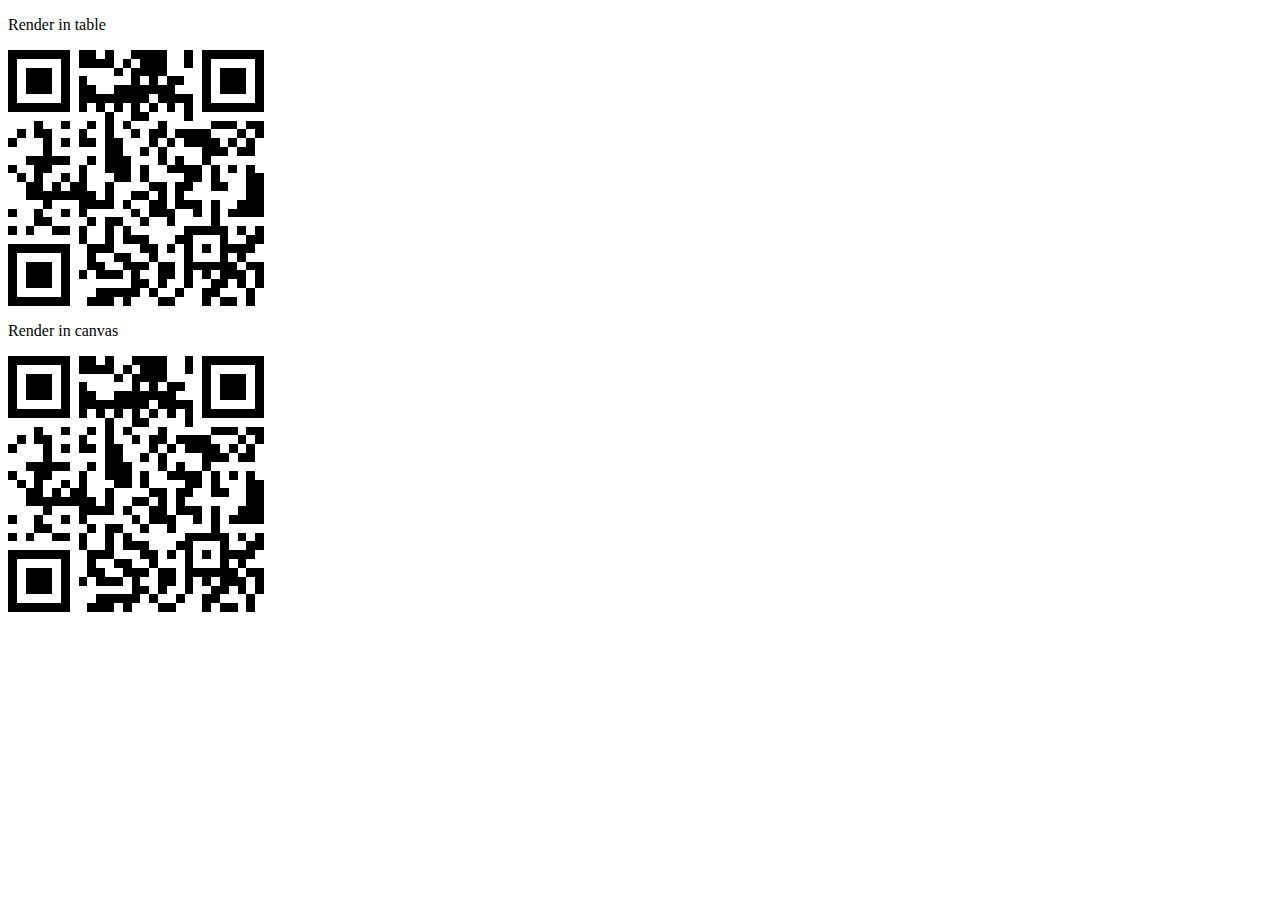
<file: qr.html>
<!DOCTYPE html>
<html>
<head>
<title>basic example</title>

<meta charset="utf-8">
<meta http-equiv="X-UA-Compatible" content="IE=edge">
<meta name="viewport" content="width=device-width, initial-scale=1">

<script src="https://ajax.googleapis.com/ajax/libs/jquery/1.11.2/jquery.min.js"></script>

<script type="text/javascript" src="libs/qimessaging/1.0/qimessaging.js"></script>
<script type="text/javascript" src="libs/qimessaging/1.0/jquery.min.js"></script>

<script type="text/javascript" src="js/control.js"></script>

<script type="text/javascript" src="js/qrcode/jquery.qrcode.js"></script>
<script type="text/javascript" src="js/qrcode/qrcode.js"></script>



</head>
<body>

	<p>Render in table</p>
	<div id="qrcodeTable"></div>
	<p>Render in canvas</p>
	<div id="qrcodeCanvas"></div>


	<script src="js/bootstrap.min.js"></script>

	<script>
		//jQuery('#qrcode').qrcode("this plugin is great");
		jQuery('#qrcodeTable').qrcode({
			render	: "table",
			text	: "http://jetienne.com"
		});
		jQuery('#qrcodeCanvas').qrcode({
			text	: "http://jetienne.com"
		});
	</script>



</body>
</html>
</file>
<file: html/main.css>
.wrapper {
    /* background: #d6ebff; */
    padding: 0px 100px;
    width: 1366;
    height: 90vh;
    display: flex;
    position: relative;
    justify-content: center;
    align-items: center;     
}
.space {
    padding: 0px 200px 0px 200px;
    position: absolute;
    display: flex;
    width: 100%;
    height: 90vh;
    justify-content: center;
    align-items: center;
}
.space p{
    padding: 0px 200px 0px 100px;
    position: relative;
    justify-content: center;
    align-items: center;     
}
p {
    font-family: 'メイリオ', 'Meiryo', sans-serif;
    justify-content: center;
}
</file>
<file: css/starter-template.css>
body {
  padding-top: 50px;
}
.starter-template {
  padding: 40px 15px;
  text-align: center;
}
</file>
<file: css/main.css>
.pad {
  position: relative;
  width: 120px;
  height: 120px;
  background-color: #b7b7b7;
  border-radius: 50%;
  box-shadow: inset 0 0 1px rgba(120, 120, 120, 0.6), inset 0 2px 2px rgba(0, 0, 0, 0.1), 0 2px 2px rgba(240, 240, 240, 0.4); }
  .pad .control {
    position: absolute;
    width: 30px;
    height: 30px;
    background: #636363;
    box-shadow: 0 0 0 2px rgba(0, 0, 0, 0.6), 0 0 0 3px rgba(60, 60, 60, 0.2), 0 0 0 4px rgba(60, 60, 60, 0.2);
    border-radius: 2px; }
  .pad .top {
    top: 15px;
    left: 50%;
    margin: 0 0 0 -15px; }
  .pad .left {
    top: 45px;
    left: 15px; }
  .pad .right {
    top: 45px;
    right: 15px; }
  .pad .control.right:before {
    -webkit-transform: rotate(90deg) translate(-3px, -5px);
        -ms-transform: rotate(90deg) translate(-3px, -5px);
            transform: rotate(90deg) translate(-3px, -5px); }
  .pad .bottom {
    bottom: 15px;
    left: 50%;
    margin: 0 0 0 -15px; }
  .pad .middle {
    top: 43px;
    left: 50%;
    width: 34px;
    height: 34px;
    z-index: 5;
    margin: 0 0 0 -17px;
    box-shadow: none;
    border-radius: 3px; }
    .pad .middle:after {
      content: '';
      position: absolute;
      top: 50%;
      left: 50%;
      width: 70%;
      height: 70%;
      margin: -35% 0 0 -35%;
      background: #636363;
      border-radius: 100%;
      box-shadow: inset 0 0 2px rgba(120, 120, 120, 0.6), inset 0 2px 8px rgba(0, 0, 0, 0.1), 0 2px 2px rgba(240, 240, 240, 0.2); }

.arrow {
  position: absolute;
  top: 14px;
  left: 4.5px;
  width: 21px;
  height: 10px;
  z-index: 20;
  background: #5e5e5e;
  border-radius: 4px;
  border-top-right-radius: 8px;
  border-top-left-radius: 8px;
  -webkit-transform: scale(1.05, 1);
      -ms-transform: scale(1.05, 1);
          transform: scale(1.05, 1);
  -webkit-transform-origin: 50% 10%;
      -ms-transform-origin: 50% 10%;
          transform-origin: 50% 10%;
  box-shadow: 0 1px 1px rgba(240, 240, 240, 0.25); }
  .arrow:before {
    content: '';
    position: absolute;
    top: -4px;
    left: 4px;
    width: 20px;
    height: 7px;
    z-index: -1;
    background: #5e5e5e;
    border-radius: 4px;
    -webkit-transform: rotate(60deg);
        -ms-transform: rotate(60deg);
            transform: rotate(60deg);
    box-shadow: 0 -1px 2px rgba(0, 0, 0, 0.2); }
  .arrow:after {
    content: '';
    position: absolute;
    top: -4px;
    left: -3px;
    width: 20px;
    height: 7px;
    z-index: -1;
    background: #5e5e5e;
    border-radius: 4px;
    -webkit-transform: rotate(-60deg);
        -ms-transform: rotate(-60deg);
            transform: rotate(-60deg);
    box-shadow: 0 -1px 0 rgba(0, 0, 0, 0.05); }
  .pad .left .arrow {
    -webkit-transform: scale(1.15, 1.1) rotate(-90deg);
        -ms-transform: scale(1.15, 1.1) rotate(-90deg);
            transform: scale(1.15, 1.1) rotate(-90deg);
    box-shadow: 0 -1px 0 rgba(0, 0, 0, 0.05); }
  .pad .left .arrow:after {
    box-shadow: 0 -1px 1px rgba(240, 240, 240, 0.25); }
  .pad .left .arrow:before {
    box-shadow: 0 -1px 2px rgba(0, 0, 0, 0.2); }
  .pad .right .arrow {
    -webkit-transform: scale(1.15, 1.1) rotate(90deg);
        -ms-transform: scale(1.15, 1.1) rotate(90deg);
            transform: scale(1.15, 1.1) rotate(90deg);
    box-shadow: 0 -1px 0 rgba(0, 0, 0, 0.05); }
  .pad .right .arrow:after {
    box-shadow: 0 -1px 1px rgba(0, 0, 0, 0.2); }
  .pad .right .arrow:before {
    box-shadow: 0 -1px 1px rgba(240, 240, 240, 0.25); }
  .pad .bottom .arrow {
    -webkit-transform: scale(1.15, 1.1) rotate(180deg);
        -ms-transform: scale(1.15, 1.1) rotate(180deg);
            transform: scale(1.15, 1.1) rotate(180deg);
    box-shadow: 0 1px 1px rgba(0, 0, 0, 0.2); }
  .pad .bottom .arrow:after {
    box-shadow: 1px -1px 1px rgba(0, 0, 0, 0.2); }
  .pad .bottom .arrow:before {
    box-shadow: -1px -1px 1px rgba(240, 240, 240, 0.25); }
</file>
